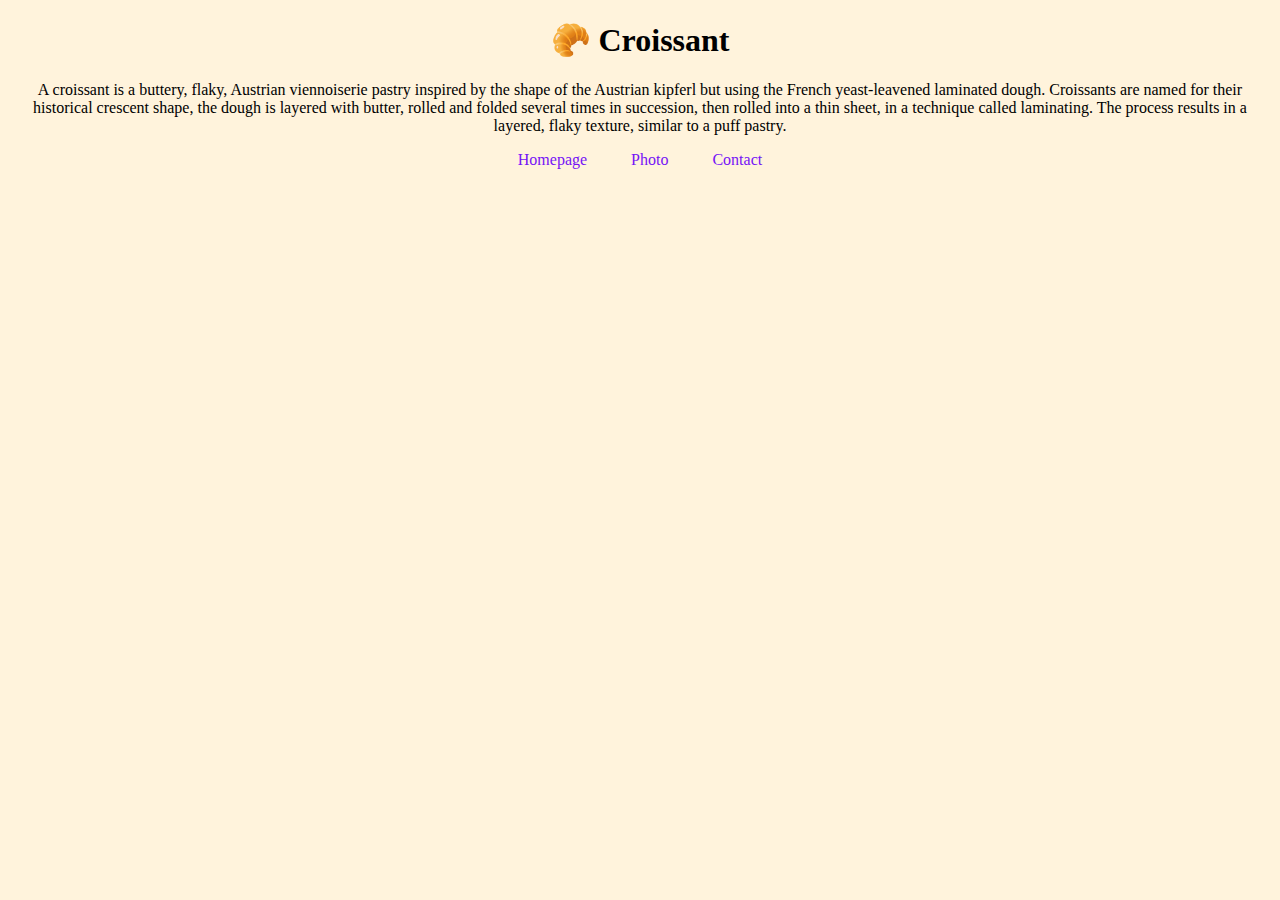
<file: index.html>
<!DOCTYPE html>
<html lang="en">
<head>
    <meta charset="UTF-8">
    <meta http-equiv="X-UA-Compatible" content="IE=edge">
    <meta name="viewport" content="width=device-width, initial-scale=1.0">
    <title>The best croissant in Kraków</title>
    <link rel="stylesheet" href="/src/style.css">
    <meta name="description" content="If you wanna try the best corissant in town, come to our bakery">
</head>
<body>
    <h1>🥐 Croissant</h1>
    <p>A croissant is a buttery, flaky, Austrian viennoiserie pastry inspired by the shape of the Austrian kipferl but using the French yeast-leavened laminated dough. Croissants are named for their historical crescent shape, the dough is layered with butter, rolled and folded several times in succession, then rolled into a thin sheet, in a technique called laminating. The process results in a layered, flaky texture, similar to a puff pastry.</p>
    <footer>
        <a href="/index.html" title="Homepage">Homepage</a>
        <a href="/photo.html" title="Croissant photo">Photo</a>
        <a href="/contact.html" title="Contact">Contact</a>
    </footer>
</body>
</html>
</file>
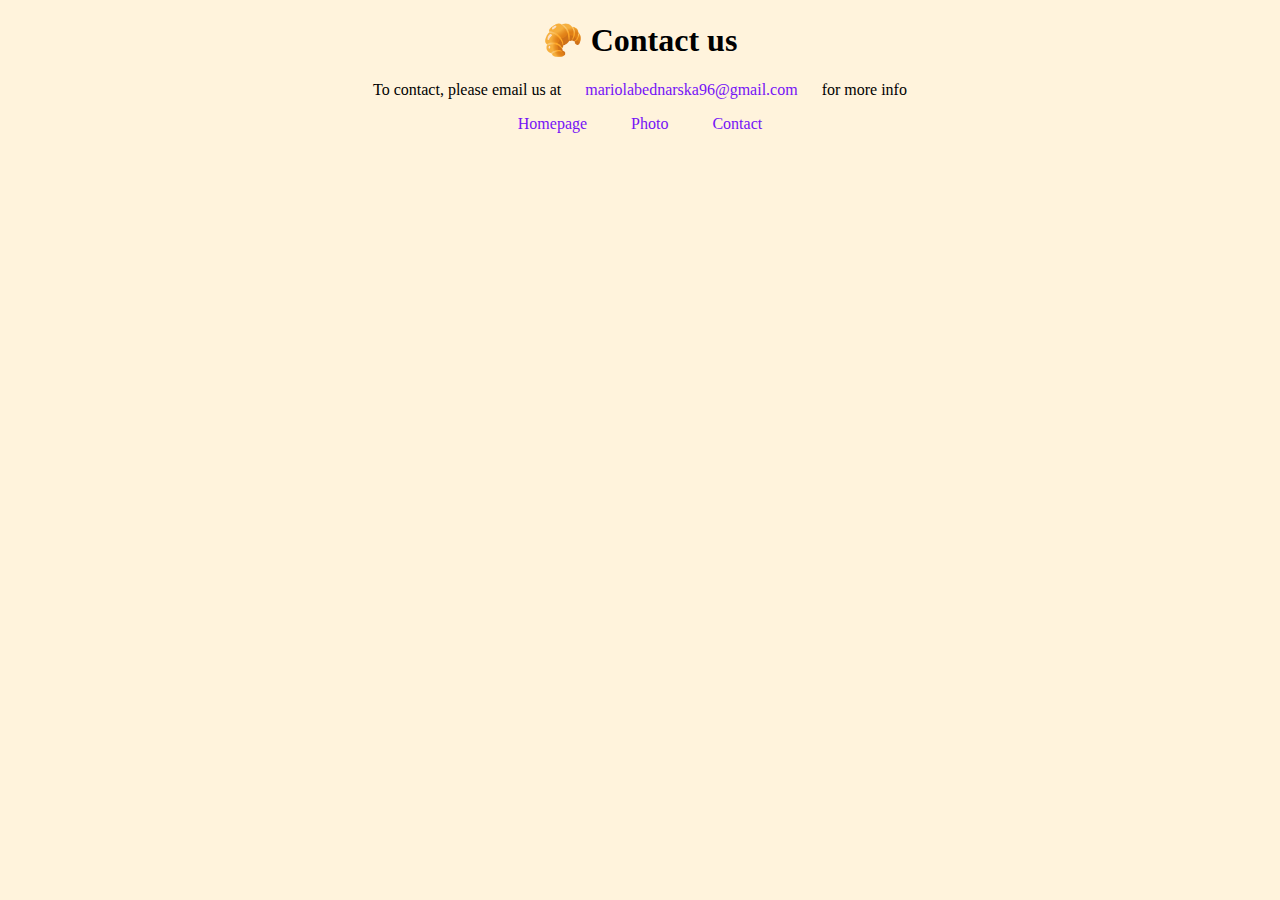
<file: contact.html>
<!DOCTYPE html>
<html lang="en">
<head>
    <meta charset="UTF-8">
    <meta http-equiv="X-UA-Compatible" content="IE=edge">
    <meta name="viewport" content="width=device-width, initial-scale=1.0">
    <title>Contact us - croissant.com</title>
    <link rel="stylesheet" href="/src/style.css">
    <meta name="description" content="Contact croissant.com to order our homemade croissants">
</head>
<body>
    <h1>🥐 Contact us</h1>
    <p>To contact, please email us at <a href="mailto:mariolabednarska96@gmail.com" title="contact email">mariolabednarska96@gmail.com </a> for more info</p>
    <footer>
        <a href="/index.html" title="Homepage">Homepage</a>
        <a href="/photo.html" title="Croissant photo">Photo</a>
        <a href="/contact.html" title="Contact">Contact</a>
    </footer>
</body>
</html>
</file>
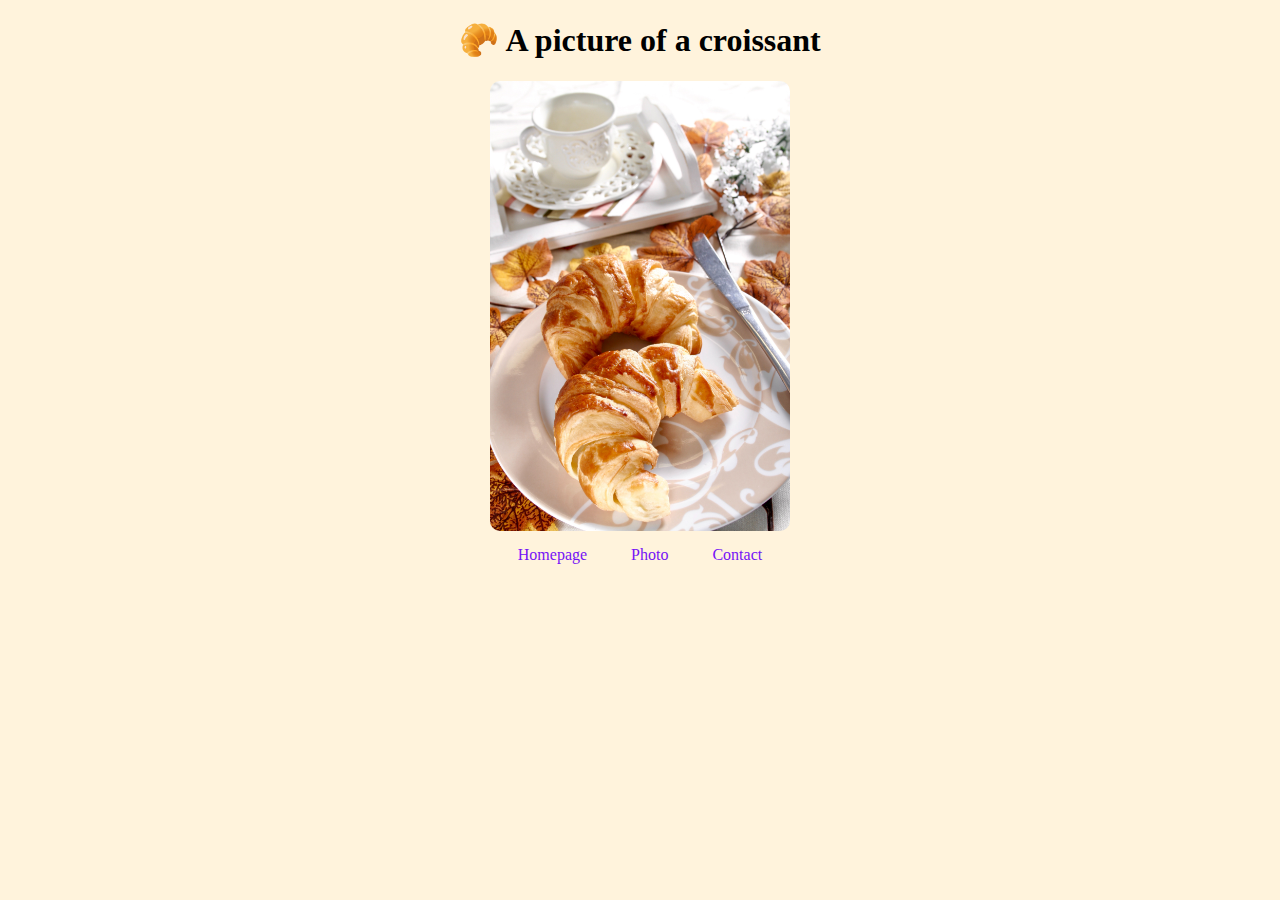
<file: photo.html>
<!DOCTYPE html>
<html lang="en">
<head>
    <meta charset="UTF-8">
    <meta http-equiv="X-UA-Compatible" content="IE=edge">
    <meta name="viewport" content="width=device-width, initial-scale=1.0">
    <title>Photo of perfect croissant</title>
    <link rel="stylesheet" href="/src/style.css">
    <meta name="description" content="Enjoy the picture of perfect homemade corissant">
</head>
<body>
    <h1>🥐 A picture of a croissant</h1>
    <img src="/img/croissant.jpg" title="croissant-photo" width="300" class="croissant-photo">
    <footer>
        <a href="/index.html" title="Homepage">Homepage</a>
        <a href="/photo.html" title="Croissant photo">Photo</a>
        <a href="/contact.html" title="Contact">Contact</a>
    </footer>
</body>
</html>
</file>
<file: src/style.css>
body {
    background: #FFF3DC;
    text-align: center;
    font-family: 'Times New Roman', Times, serif;
}

.footer {
    margin: 10px;
}

a {
    margin: 10px;
    padding: 10px;
    text-decoration: none;
    color: #7512F6;
}

a:hover {
    text-decoration: none;
    cursor: pointer;
}

.croissant-photo {
    display: block;
    margin: 15px auto;
    border-radius: 10px;
}
</file>
